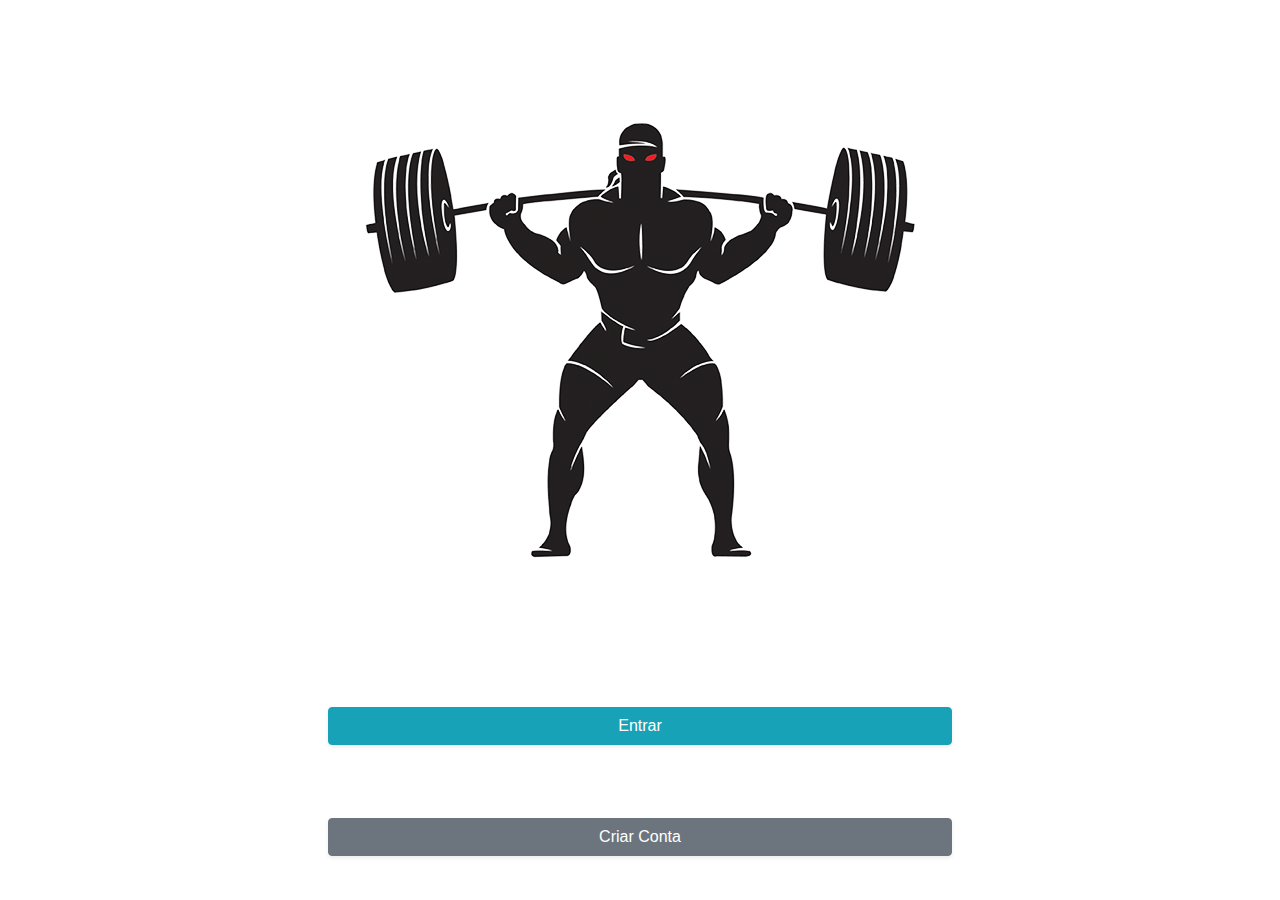
<file: projeto - Copia (1)/projeto - Copia/index.html>
<!DOCTYPE html>
<html>

<head>
  <meta charset="utf-8">
  <meta http-equiv="X-UA-Compatible" content="IE=edge">
  <title>Home</title>
  <link rel="apple-touch-icon" sizes="180x180" href="apple-touch-icon.png">
  <link rel="icon" type="image/png" sizes="32x32" href="favicon-32x32.png">
  <link rel="icon" type="image/png" sizes="16x16" href="favicon-16x16.png">
  <link rel="manifest" href="site.webmanifest">
  <link rel="mask-icon" href="safari-pinned-tab.svg" color="#5bbad5">
  <meta name="msapplication-TileColor" content="#da532c">
  <meta name="theme-color" content="#ffffff">
  <meta name="viewport" content="width=device-width, initial-scale=1, shrink-to-fit=no">
  <link rel="stylesheet" href="res/css/bootstrap.css">
  <link rel="stylesheet" href="res/css/estilos.css">
  <script src="./res/js/start.js" defer></script>
  <script src="./res/js/first.js" defer></script>
</head>

<body>

  <div class="container p-2 h-100">
    <div class="row text-center align-content-center h-75">
      <div class="col-12">
        <img src="res/img/logo.png" class="img-fluid" alt="logo" title="logo">
      </div>

    </div>
    <div class="row h-25 align-content-around">
      <div class="col-12"><a href="./login.html" class="btn btn-info btn-block shadow-sm">Entrar</a></div>
      <div class="col-12"><a href="./cadastro.html" class="btn btn-secondary btn-block shadow-sm">Criar Conta</a></div>
    </div>
  </div>

  <script src="res/js/jquery-3.4.1.slim.min.js"></script>
  <script src="res/js/popper.min.js"></script>
  <script src="res/js/bootstrap.min.js"></script>
  <script src="res/js/fontawesome.js"></script>
</body>

</html>
</file>
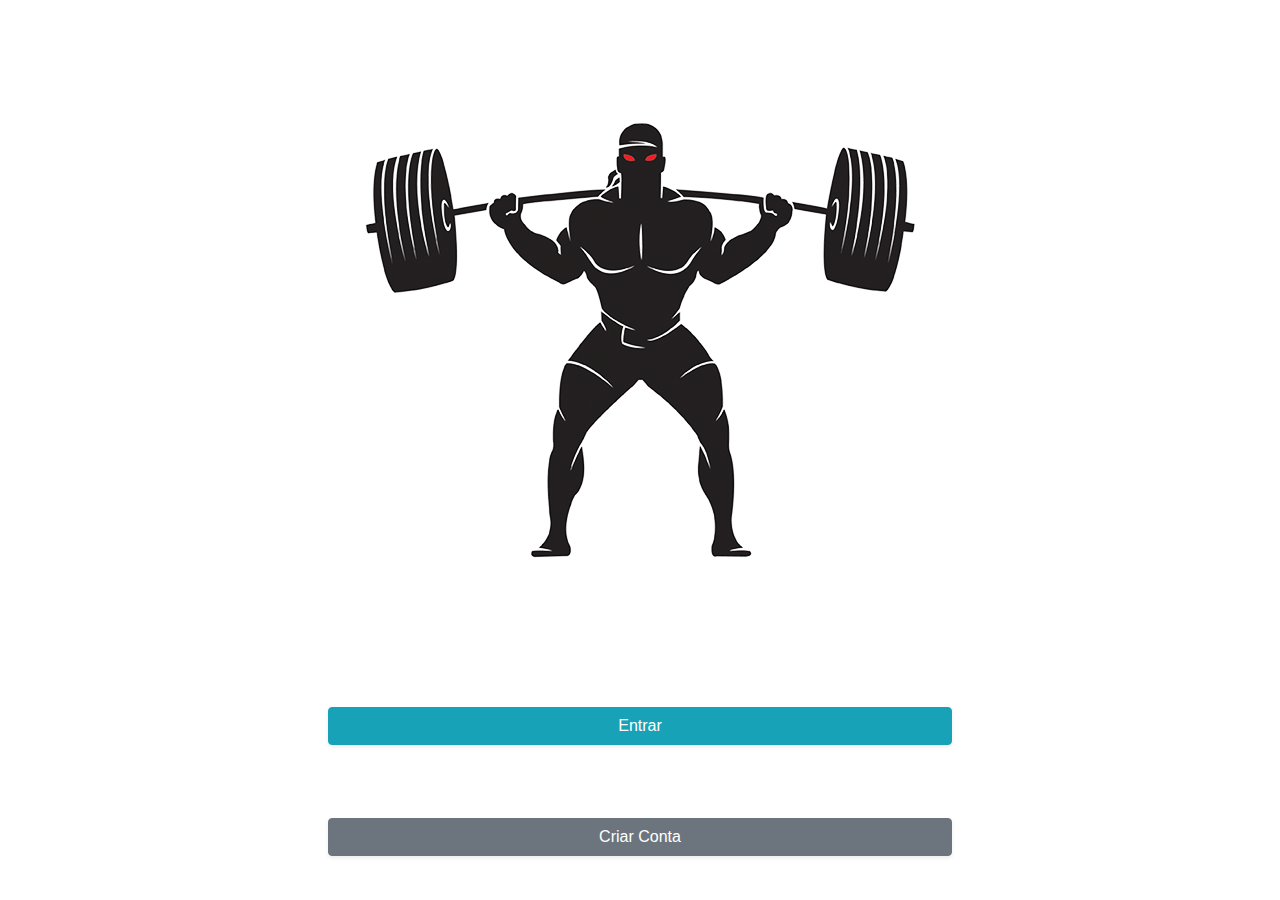
<file: projeto - Copia (1)/projeto - Copia/editex.html>
<!DOCTYPE html>
<html>

<head>
  <meta charset="utf-8">
  <meta http-equiv="X-UA-Compatible" content="IE=edge">
  <title>Editar Exercicio</title>
  <link rel="apple-touch-icon" sizes="180x180" href="apple-touch-icon.png">
  <link rel="icon" type="image/png" sizes="32x32" href="favicon-32x32.png">
  <link rel="icon" type="image/png" sizes="16x16" href="favicon-16x16.png">
  <link rel="manifest" href="site.webmanifest">
  <link rel="mask-icon" href="safari-pinned-tab.svg" color="#5bbad5">
  <meta name="msapplication-TileColor" content="#da532c">
  <meta name="theme-color" content="#ffffff">
  <meta name="viewport" content="width=device-width, initial-scale=1, shrink-to-fit=no">
  <link rel="stylesheet" href="res/css/bootstrap.css">
  <link rel="stylesheet" href="res/css/estilos.css">
  <script src="./res/js/start.js" defer></script>
  <script src="./res/js/editex.js" defer></script>
</head>

<body>
<div class="container-fluid">
    <div class="row">
      <div class="col-12 p-2">
        <h1 class="display-7 text-center">Editando Exercicio</h1>
      </div>
      <div class="col-12">
        <form>
          <div class="row">
            <div class="col-12 p-2">
              <input type="text" class="form-control" name="editNomeEx" id="editNomeEx" value="">
            </div>
          </div>
          <div class="row">
            <div class="col-12 p-2">
              <textarea class="form-control" name="editDescricaoEx" id="editDescricaoEx" cols="30" rows="5"></textarea>
            </div>
          </div>
          <div class="row">
            <div class="col-12 p-2">
              <input type="number" class="form-control" name="editDescansoEx" id="editDescansoEx">
            </div>
          </div>
          <div class="row">
            <div class="col-12 p-2">
              <a class="btn btn-block btn-success" href="#" id="btnConfirmarEdit">Confirmar</a>
            </div>
          </div>
        </form>
      </div>
    </div>
</div>


<div class="container-fluid">
  <!-- Nav Bottom -->
  <div class="navFill"></div>
    <div class="row fixed-bottom nav-bottom text-center nav-bg">
      <div class="col-4">
        <a href="./perfil.html">
          <i class="fas fa-arrow-left fa-2x text-dark"></i>
        </a>
      </div>
      <div class="col-4"><a href="./perfil.html"><i class="fas fa-home fa-2x preto"></i></a></div>
      <div class="col-4"></div>
    </div>
</div>

  <script src="res/js/jquery-3.4.1.slim.min.js"></script>
  <script src="res/js/popper.min.js"></script>
  <script src="res/js/bootstrap.min.js"></script>
  <script src="res/js/fontawesome.js"></script>
</body>

</html>
</file>
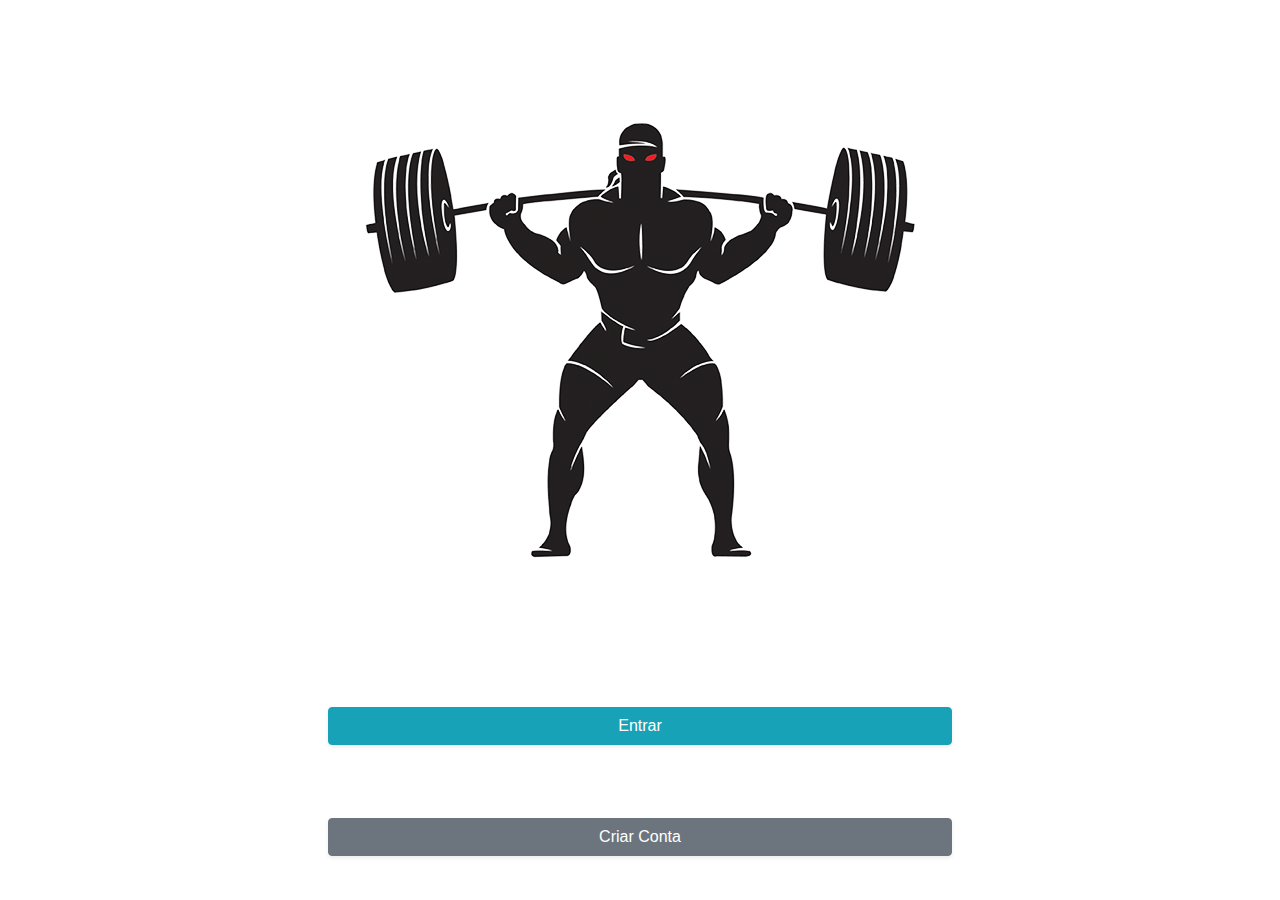
<file: projeto - Copia (1)/projeto - Copia/edittreino.html>
<!DOCTYPE html>
<html>

<head>
  <meta charset="utf-8">
  <meta http-equiv="X-UA-Compatible" content="IE=edge">
  <title>Editar Treino</title>
  <link rel="apple-touch-icon" sizes="180x180" href="apple-touch-icon.png">
  <link rel="icon" type="image/png" sizes="32x32" href="favicon-32x32.png">
  <link rel="icon" type="image/png" sizes="16x16" href="favicon-16x16.png">
  <link rel="manifest" href="site.webmanifest">
  <link rel="mask-icon" href="safari-pinned-tab.svg" color="#5bbad5">
  <meta name="msapplication-TileColor" content="#da532c">
  <meta name="theme-color" content="#ffffff">
  <meta name="viewport" content="width=device-width, initial-scale=1, shrink-to-fit=no">
  <link rel="stylesheet" href="res/css/bootstrap.css">
  <link rel="stylesheet" href="res/css/estilos.css">
  <script src="./res/js/start.js" defer></script>
  <script src="./res/js/edittreino.js" defer></script>
</head>

<body>

  <div class="container-fluid p-2">
    <div class="row">
      <div class="col-12 text-center">
        <h1 class="display-6 m-0">Editar Treino</h1>
      </div>
    </div>
  </div>

  <div class="container-fluid">
    <div class="row">
      <div class="col-12 p-2">
        <form>
          <input type="text" class="form-control mb-2" name="nTreino" id="editNomeTreino" placeholder="Nome do Treino">
        </form>
      </div>
      <div class="col-12 p-2">
        <h4 class="m-0 font-weight-normal">Selecione os exercícios</h4>
      </div>
      <div class="col-12">
        <ul class="list-group list-group-flush border-bottom mt-1">
          <!-- LISTA VAI AQUI -->
          <div class="row" id="listaEx">
            
          </div>
        </ul>
      </div>

      <div class="col-12 mt-2 p-2">
        <a id="btnConfirmar" href="#" class="btn btn-info btn-block">Confirmar</a>
      </div>
    </div>
  </div>

  <div class="container-fluid">
    <!-- Nav Bottom -->
    <div class="navFill"></div>
    <div class="row fixed-bottom nav-bottom text-center nav-bg">
      <div class="col-4">
        <a href="./perfil.html">
          <i class="fas fa-arrow-left fa-2x text-dark"></i>
        </a>
      </div>
      <div class="col-4"><a href="./perfil.html"><i class="fas fa-home fa-2x preto"></i></a></div>
      <div class="col-4"></div>
    </div>
  </div>

  <script src="res/js/jquery-3.4.1.slim.min.js"></script>
  <script src="res/js/popper.min.js"></script>
  <script src="res/js/bootstrap.min.js"></script>
  <script src="res/js/fontawesome.js"></script>
</body>

</html>
</file>
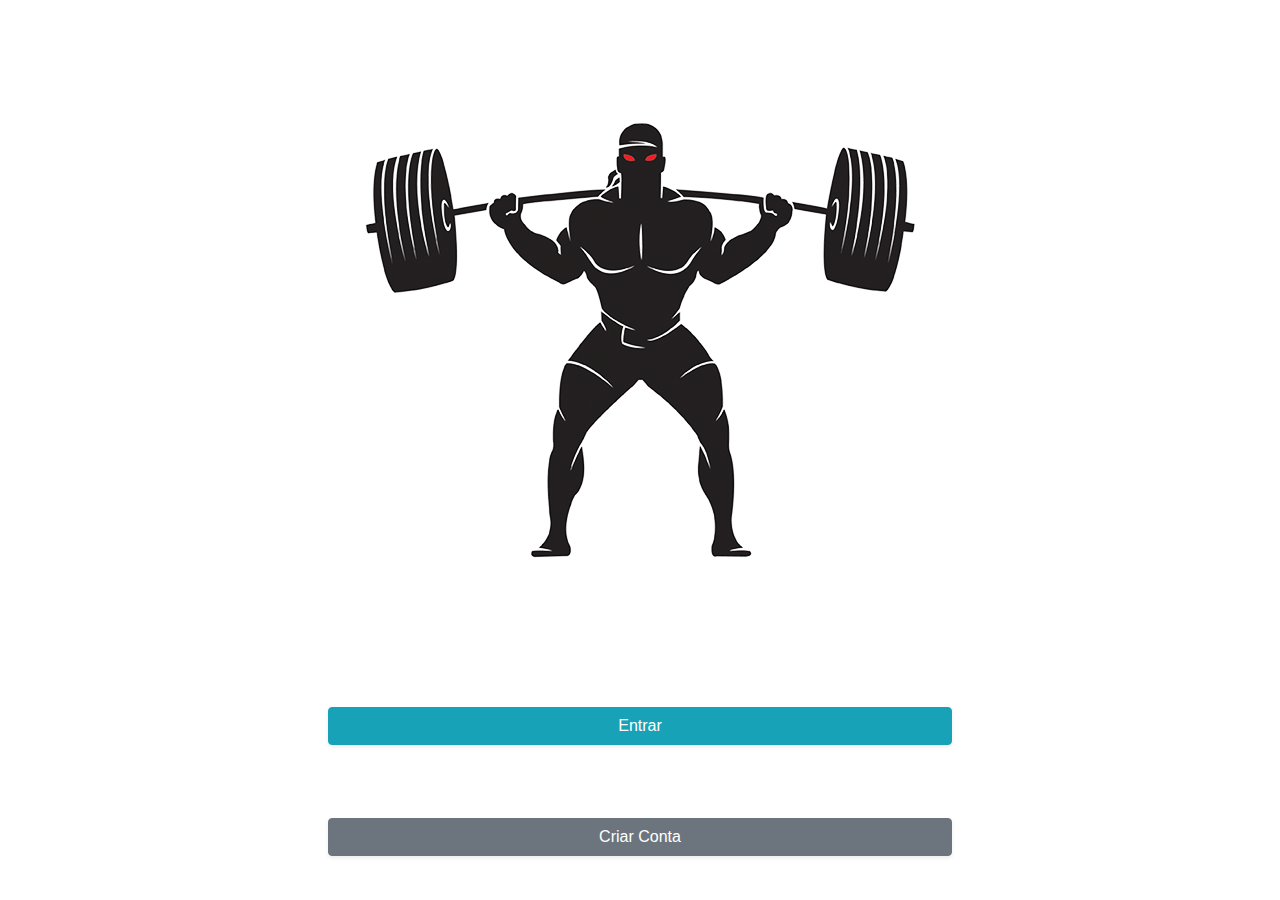
<file: projeto - Copia (1)/projeto - Copia/exercicio.html>
<!DOCTYPE html>
<html>

<head>
  <meta charset="utf-8">
  <meta http-equiv="X-UA-Compatible" content="IE=edge">
  <title>Exercício</title>
  <link rel="apple-touch-icon" sizes="180x180" href="apple-touch-icon.png">
  <link rel="icon" type="image/png" sizes="32x32" href="favicon-32x32.png">
  <link rel="icon" type="image/png" sizes="16x16" href="favicon-16x16.png">
  <link rel="manifest" href="site.webmanifest">
  <link rel="mask-icon" href="safari-pinned-tab.svg" color="#5bbad5">
  <meta name="msapplication-TileColor" content="#da532c">
  <meta name="theme-color" content="#ffffff">
  <meta name="viewport" content="width=device-width, initial-scale=1, shrink-to-fit=no">
  <link rel="stylesheet" href="res/css/bootstrap.css">
  <link rel="stylesheet" href="res/css/estilos.css">
  <script src="./res/js/start.js" defer></script>
  <script src="./res/js/exercicio.js" defer></script>
</head>

<body>
  <div class="container-fluid">
    <div class="row p-2">
      <div class="col-12">
        <h1 id="nomeEx" class="display-7 text-center m-0"></h1>
      </div>
      <div id="descEx" class="col-12 border border-secondary rounded p-2 mt-2 mb-4">
      </div>
      <div class="col-12">
        <div class="progress" style="height: 25px;">
          <div id="barra" class="progress-bar progress-bar-striped bg-success" role="progressbar" style="width: 100%">
          </div>
        </div>
        <button id="btnDescansar" class="btn btn-primary btn-block mt-2">Descansar!</button>
        <a id="btnFinalizarEx" href="#" class="btn btn-info btn-block">Finalizar</a>
      </div>
    </div>
  </div>

  <div class="container-fluid">
    <!-- Nav Bottom -->
    <div class="navFill"></div>
    <div class="row fixed-bottom nav-bottom text-center nav-bg">
      <div class="col-4" id="btnVoltar"><a href="#"><i class="fas fa-arrow-left fa-2x text-dark"></i></a></div>
      <div class="col-4"><a href="./perfil.html"><i class="fas fa-home fa-2x preto"></i></a></div>
      <div class="col-4"></div>
    </div>
  </div>

  <script src="res/js/jquery-3.4.1.slim.min.js"></script>
  <script src="res/js/popper.min.js"></script>
  <script src="res/js/bootstrap.min.js"></script>
  <script src="res/js/fontawesome.js"></script>
  <script src="https://canvasjs.com/assets/script/canvasjs.min.js"></script>
</body>

</html>
</file>
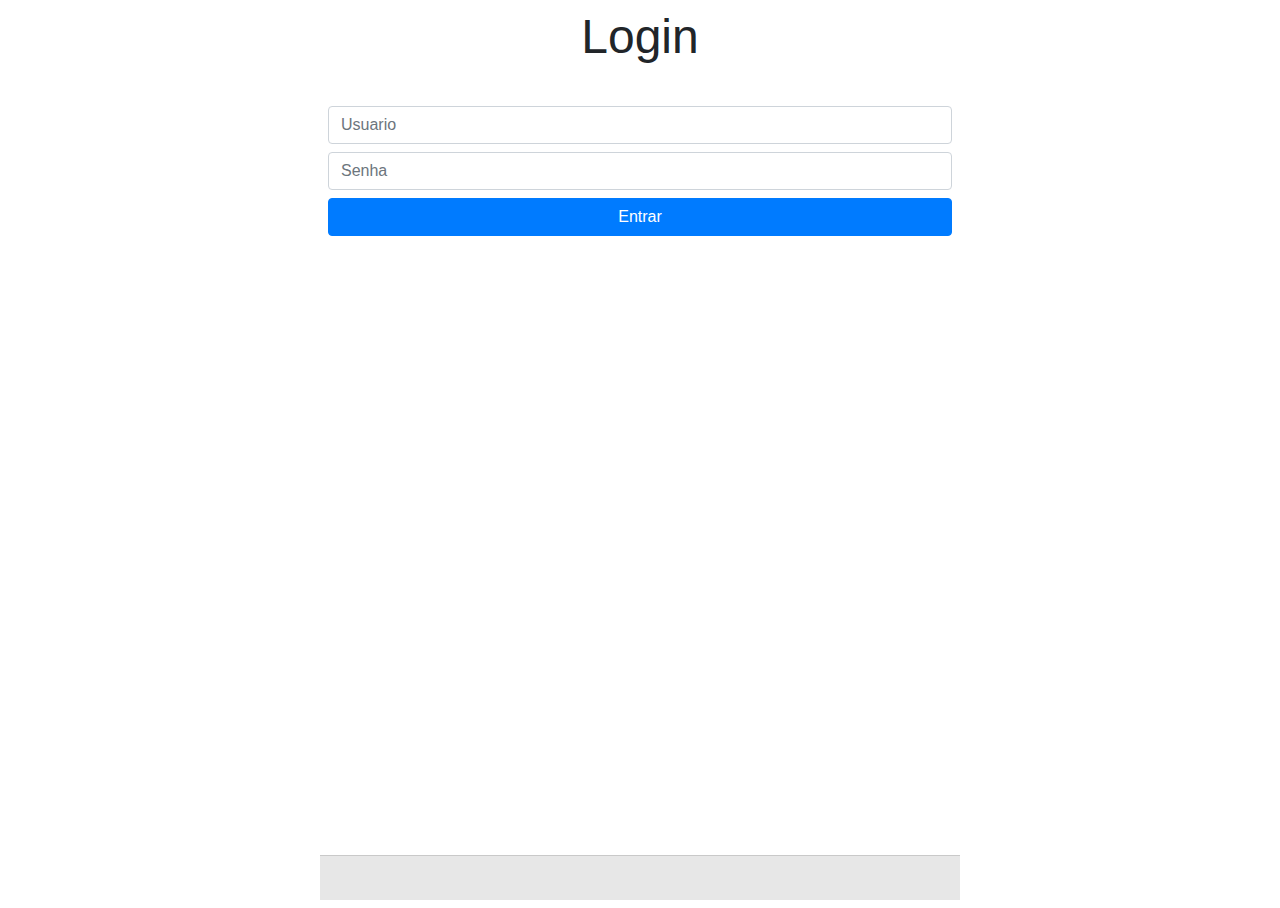
<file: projeto - Copia (1)/projeto - Copia/login.html>
<!DOCTYPE html>
<html>

<head>
  <meta charset="utf-8">
  <meta http-equiv="X-UA-Compatible" content="IE=edge">
  <title>Login</title>
  <link rel="apple-touch-icon" sizes="180x180" href="apple-touch-icon.png">
  <link rel="icon" type="image/png" sizes="32x32" href="favicon-32x32.png">
  <link rel="icon" type="image/png" sizes="16x16" href="favicon-16x16.png">
  <link rel="manifest" href="site.webmanifest">
  <link rel="mask-icon" href="safari-pinned-tab.svg" color="#5bbad5">
  <meta name="msapplication-TileColor" content="#da532c">
  <meta name="theme-color" content="#ffffff">
  <meta name="viewport" content="width=device-width, initial-scale=1, shrink-to-fit=no">
  <link rel="stylesheet" href="res/css/bootstrap.css">
  <link rel="stylesheet" href="res/css/estilos.css">
  <script src="./res/js/start.js" defer></script>
  <script src="./res/js/login.js" defer></script>
</head>

<body>

  <div class="container-fluid mb-4 mt-2">
    
      <div class="row">
        <div class="col-12 text-center">
          <h1 class="display-5">Login</h1>
        </div>
      </div>
    
  </div>

  <div class="container-fluid">
    
      <div class="row">
        <div class="col-12 p-2">
          <form>
            <input type="text" class="form-control mb-2" name="login" id="campoLogin" placeholder="Usuario">
            <input type="password" class="form-control mb-2" name="" id="campoSenha" placeholder="Senha">
            <a href="#" class="btn btn-primary btn-block" id="btnEntrar">Entrar</a>
          </form>
        </div>
      </div>
    
  </div>

  <div class="container-fluid">
    <!-- Nav Bottom -->
    <div class="navFill"></div>
    
      <div class="row fixed-bottom nav-bottom text-center nav-bg">
        <div class="col-4">
          <a href="./index.html"><i class="fas fa-arrow-left fa-2x preto"></i></a>
        </div>
        <div class="col-4"></div>
        <div class="col-4"></div>
      </div>
    
  </div>
  <script src="res/js/jquery-3.4.1.slim.min.js"></script>
  <script src="res/js/popper.min.js"></script>
  <script src="res/js/bootstrap.min.js"></script>
  <script src="res/js/fontawesome.js"></script>
  
</body>

</html>
</file>
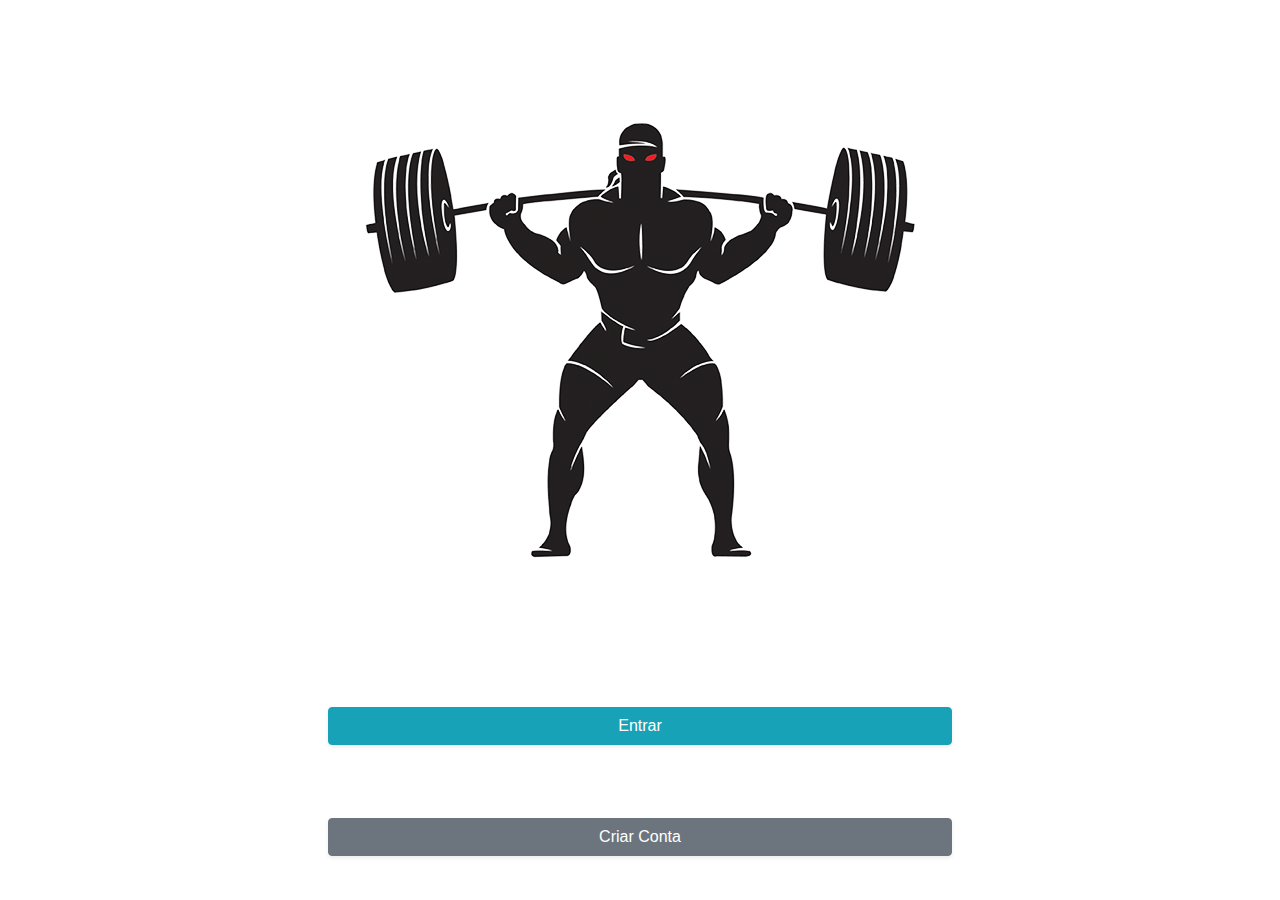
<file: projeto - Copia (1)/projeto - Copia/novoex.html>
<!DOCTYPE html>
<html>

<head>
  <meta charset="utf-8">
  <meta http-equiv="X-UA-Compatible" content="IE=edge">
  <title>Novo Exercício</title>
  <link rel="apple-touch-icon" sizes="180x180" href="apple-touch-icon.png">
  <link rel="icon" type="image/png" sizes="32x32" href="favicon-32x32.png">
  <link rel="icon" type="image/png" sizes="16x16" href="favicon-16x16.png">
  <link rel="manifest" href="site.webmanifest">
  <link rel="mask-icon" href="safari-pinned-tab.svg" color="#5bbad5">
  <meta name="msapplication-TileColor" content="#da532c">
  <meta name="theme-color" content="#ffffff">
  <meta name="viewport" content="width=device-width, initial-scale=1, shrink-to-fit=no">
  <link rel="stylesheet" href="res/css/bootstrap.css">
  <link rel="stylesheet" href="res/css/estilos.css">
  <script src="./res/js/start.js" defer></script>
  <script src="./res/js/uuid.min.js" defer></script>
  <script src="./res/js/novoEx.js" defer></script>
</head>

<body>
  
    <div class="container-fluid p-2">
      <div class="row">
        <div class="col-12 text-center">
          <h1 class="display-6 m-0">Novo Exercício</h1>
        </div>
      </div>
    </div>
  

  <div class="container-fluid p-2">
    
      <div class="row">
        <div class="col-12">
          <form>
            <input id="nomeEx" type="text" class="form-control mb-2" name="nEx" placeholder="Nome do Exercício">
            <textarea id="descEx" class="form-control mb-2" name="" id="" cols="30" rows="5" placeholder="Insira aqui a descrição do seu Exercício"></textarea>
            <input id="descanso" class="form-control" type="number" name="descanso" placeholder="Tempo de Descanso (s)">
            <hr>
            <a id="btnConfirmaNovoEx" href="#" class="btn btn-info btn-block">Confirmar</a>
          </form>
        </div>
      </div>
    
  </div>

  <div class="container-fluid">
    <!-- Nav Bottom -->
    <div class="navFill"></div>
    
      <div class="row fixed-bottom nav-bottom text-center nav-bg">
        <div class="col-4"></div>
        <div class="col-4"><a href="./perfil.html"><i class="fas fa-home fa-2x preto"></i></a></div>
        <div class="col-4"></div>
      </div>
    
  </div>

  <script src="res/js/jquery-3.4.1.slim.min.js"></script>
  <script src="res/js/popper.min.js"></script>
  <script src="res/js/bootstrap.min.js"></script>
  <script src="res/js/fontawesome.js"></script>
  
</body>

</html>
</file>
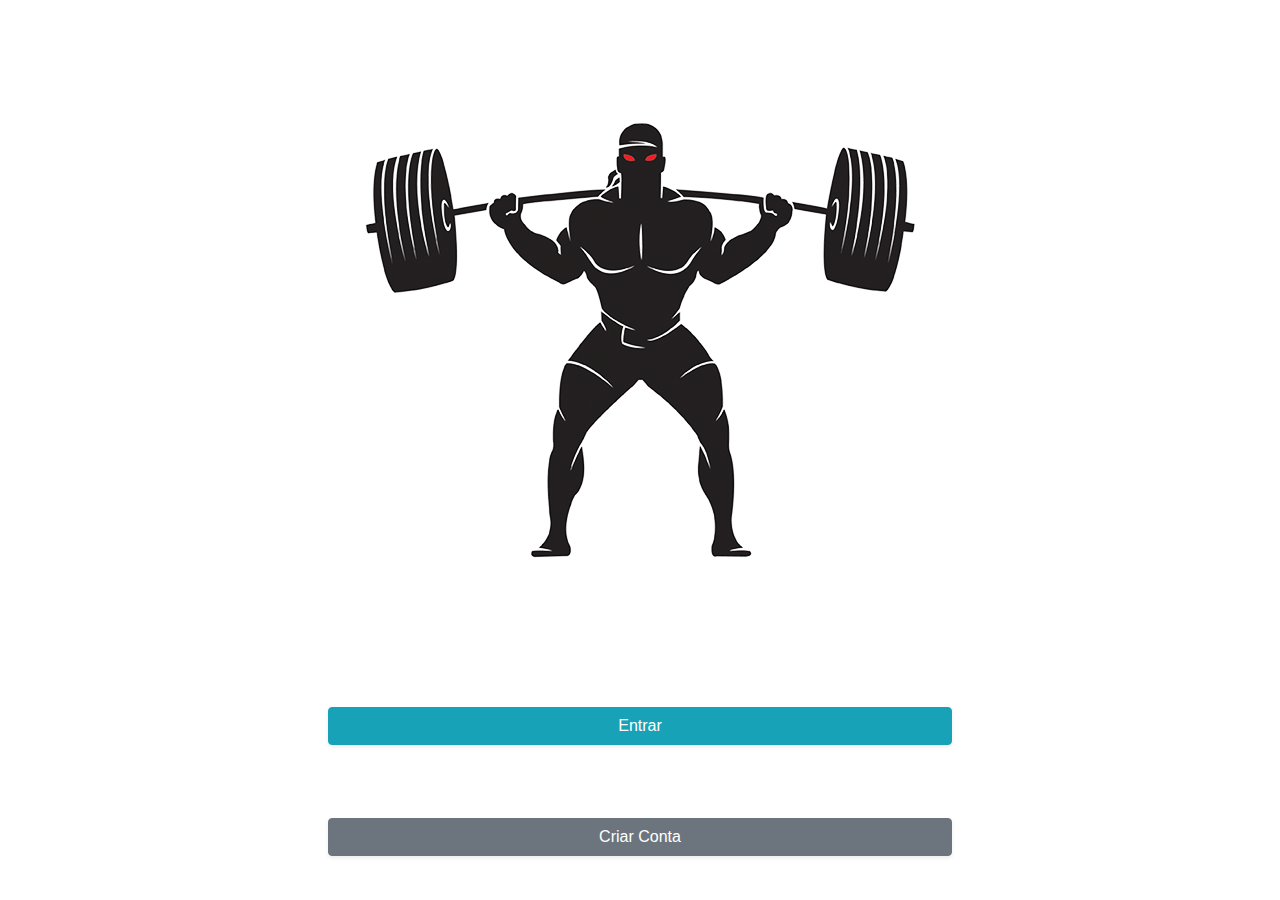
<file: projeto - Copia (1)/projeto - Copia/novotreino.html>
<!DOCTYPE html>
<html>

<head>
  <meta charset="utf-8">
  <meta http-equiv="X-UA-Compatible" content="IE=edge">
  <title>Novo Treino</title>
  <link rel="apple-touch-icon" sizes="180x180" href="apple-touch-icon.png">
  <link rel="icon" type="image/png" sizes="32x32" href="favicon-32x32.png">
  <link rel="icon" type="image/png" sizes="16x16" href="favicon-16x16.png">
  <link rel="manifest" href="site.webmanifest">
  <link rel="mask-icon" href="safari-pinned-tab.svg" color="#5bbad5">
  <meta name="msapplication-TileColor" content="#da532c">
  <meta name="theme-color" content="#ffffff">
  <meta name="viewport" content="width=device-width, initial-scale=1, shrink-to-fit=no">
  <link rel="stylesheet" href="res/css/bootstrap.css">
  <link rel="stylesheet" href="res/css/estilos.css">
  <script src="./res/js/start.js" defer></script>
  <script src="./res/js/uuid.min.js" defer></script>
  <script src="./res/js/novoTreino.js" defer></script>
</head>

<body>
  <div class="container-fluid p-2">
    
      <div class="row">
        <div class="col-12 text-center">
          <h1 class="display-6 m-0">Novo Treino</h1>
        </div>
      </div>
    
  </div>

  <div class="container-fluid p-2">
    
      <div class="row">
        <div class="col-12 mb-3">
          <form>
            <input type="text" class="form-control mb-2" name="nTreino" id="nomeTreino" placeholder="Nome do Treino">
          </form>
        </div>
        <div class="col-12">
          <h4 class="m-0 font-weight-normal">Selecione os exercícios</h4>
          <ul class="list-group list-group-flush border-bottom mt-1" id="listaEx">
            <!-- <div class="d-flex ex list-group-item" id="ex1">Cras justo odio</div> -->
          </ul>
        </div>
        <div class="col-12 mt-2">
          <a id="btnConfirmar" href="#" class="btn btn-info btn-block">Confirmar</a>
        </div>
      </div>
    
  </div>

  <div class="container-fluid">
    <!-- Nav Bottom -->
    <div class="navFill"></div>
    
      <div class="row fixed-bottom nav-bottom text-center nav-bg">
        <div class="col-4"></div>
        <div class="col-4"><a href="./perfil.html"><i class="fas fa-home fa-2x preto"></i></a></div>
        <div class="col-4"></div>
      </div>
    
  </div>

  <script src="res/js/jquery-3.4.1.slim.min.js"></script>
  <script src="res/js/popper.min.js"></script>
  <script src="res/js/bootstrap.min.js"></script>
  <script src="res/js/fontawesome.js"></script>
  
</body>

</html>
</file>
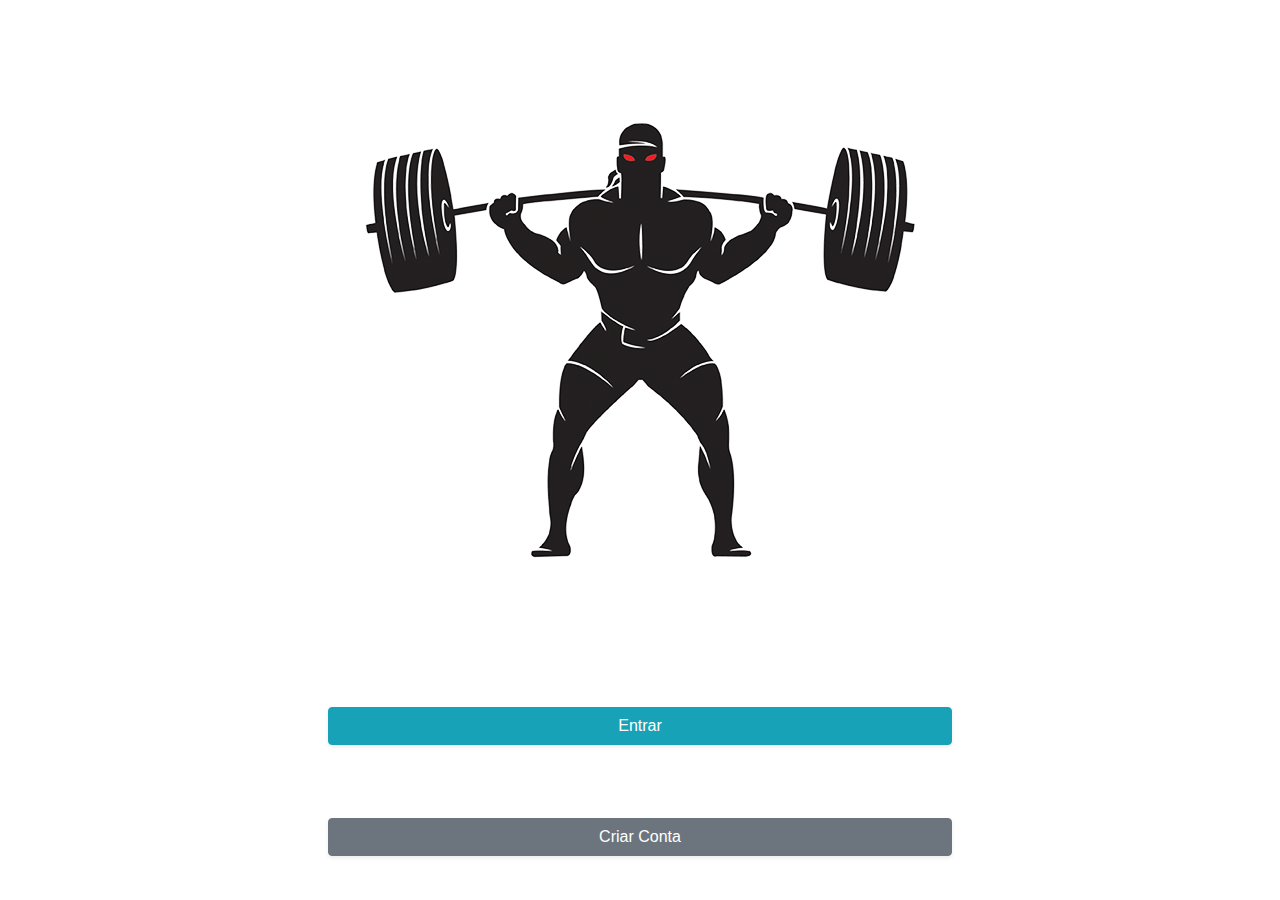
<file: projeto - Copia (1)/projeto - Copia/treino.html>
<!DOCTYPE html>
<html>

<head>
  <meta charset="utf-8">
  <meta http-equiv="X-UA-Compatible" content="IE=edge">
  <title>Treino</title>
  <link rel="apple-touch-icon" sizes="180x180" href="apple-touch-icon.png">
  <link rel="icon" type="image/png" sizes="32x32" href="favicon-32x32.png">
  <link rel="icon" type="image/png" sizes="16x16" href="favicon-16x16.png">
  <link rel="manifest" href="site.webmanifest">
  <link rel="mask-icon" href="safari-pinned-tab.svg" color="#5bbad5">
  <meta name="msapplication-TileColor" content="#da532c">
  <meta name="theme-color" content="#ffffff">
  <meta name="viewport" content="width=device-width, initial-scale=1, shrink-to-fit=no">
  <link rel="stylesheet" href="res/css/bootstrap.css">
  <link rel="stylesheet" href="res/css/estilos.css">
  <script src="./res/js/start.js" defer></script>
  <script src="./res/js/treino.js" defer></script>
</head>

<body>

  <div class="container-fluid">
      <div class="row">
        <div class="col-12 p-2">
          <h1 id="nomeTreino" class="display-7 text-center">Nome Treino</h1>
        </div>
        <div class="col-12">
          <ul id="listaExTreino" class="list-group list-group-flush border-top border-bottom mb-4">
          </ul>
        </div>
        <div class="col-12 p-2">
          <a id="btnFimTreino" href="#" class="btn btn-success btn-block">Finalizar Treino</a>
        </div>
      </div>
  </div>

  <div class="container-fluid">
    <!-- Nav Bottom -->
    <div class="navFill"></div>
    <div class="container">
      <div class="row fixed-bottom nav-bottom text-center nav-bg">
        <div class="col-4">
          <a href="./perfil.html">
            <i class="fas fa-arrow-left fa-2x text-dark"></i>
          </a>
        </div>
        <div id="home" class="col-4"><a href="#"><i class="fas fa-home fa-2x preto"></i></a></div>
        <div class="col-4"></div>
      </div>
    </div>
  </div>

  <script src="res/js/jquery-3.4.1.slim.min.js"></script>
  <script src="res/js/popper.min.js"></script>
  <script src="res/js/bootstrap.min.js"></script>
  <script src="res/js/fontawesome.js"></script>
  <script src="https://canvasjs.com/assets/script/canvasjs.min.js"></script>
</body>

</html>
</file>
<file: projeto - Copia (1)/projeto - Copia/res/css/estilos.css>
html, body{
  height: 100%;
}

body{
  max-width: 640px;
  margin: 0 auto;
}

.preto{
  color: #212529 !important;
}

.nav-bottom{
  height: 45px;
  align-items: center;
  align-content: center;
  max-width: 640px;
  margin: 0 auto;
}

.nav-bg{
  background-color: rgb(231, 231, 231);
  border-top: 1px solid rgb(201, 201, 201);
}

.navFill{
  height: 45px;
}

.exSelecionado {
  background-color: rgb(209, 255, 209) !important;
}

.deleteIcon{
  width: 25px;
  font-size: 1.7em;
}

.editIcon{
  width: 25px;
  font-size: 1.7em;
}

.itemLista{
  padding: 10px;
  background-color: #fff;
  border: solid rgba(0, 0, 0, 0.125);
  border-width: 1px 0;
}

.colNome {
  -ms-flex: 0 0 74%;
  flex: 0 0 74%;
  max-width: 74%;
}

.colBotao {
  -ms-flex: 0 0 13%;
  flex: 0 0 13%;
  max-width: 13%;
}

.colIMC {
  -ms-flex: 0 0 20%;
  flex: 0 0 20%;
  max-width: 20%;
  text-align: center;
  line-height: 1;
  font-weight: bold;
}

.imc{
  border-top: 1px solid grey;
  margin-top: 10px;
}

.imc1{
  height: 20px;
  background-color: rgb(255, 255, 0);
  border: solid black;
  border-width: 1px;
  border-top-left-radius: 5px;
  border-bottom-left-radius: 5px;
}

.imc2{
  height: 20px;
  background-color: rgb(0, 209, 0);
  border: solid black;
  border-width: 1px 1px 1px 0;
}

.imc3{
  height: 20px;
  background-color: rgb(255, 174, 0);
  border: solid black;
  border-width: 1px 1px 1px 0;
}

.imc4{
  height: 20px;
  background-color: rgb(255, 81, 0);
  border: solid black;
  border-width: 1px 1px 1px 0;
}

.imc5{
  height: 20px;
  background-color: rgb(255, 0, 0);
  border: solid black;
  border-width: 1px 1px 1px 0;
  border-top-right-radius: 5px;
  border-bottom-right-radius: 5px;
}
</file>
